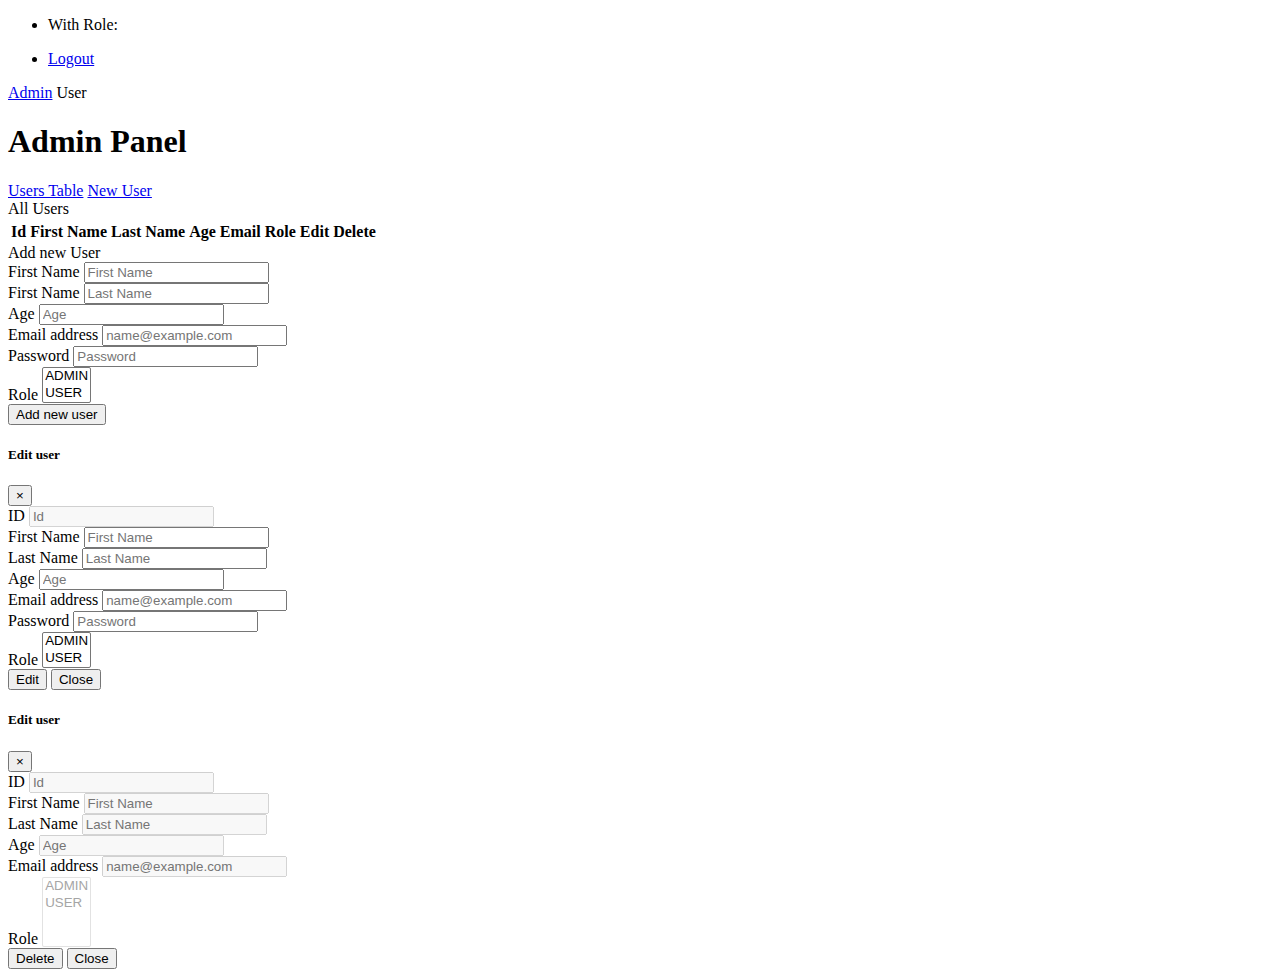
<file: src/main/resources/templates/admin.html>
<!DOCTYPE html>
<html xmlns="http://www.w3.org/1999/xhtml" xmlns:th="http://www.thymeleaf.org">
<html lang="en">
<head>
    <meta name="viewport" content="width=device-width, initial-scale=1, shrink-to-fit=no">
    <meta charset="UTF-8">
    <link rel="stylesheet" href="https://cdn.jsdelivr.net/npm/bootstrap@4.5.3/dist/css/bootstrap.min.css"
          integrity="sha384-TX8t27EcRE3e/ihU7zmQxVncDAy5uIKz4rEkgIXeMed4M0jlfIDPvg6uqKI2xXr2" crossorigin="anonymous">
    <link type="text/css" rel="stylesheet" th:href="@{/css/admin.css}">
    <title>Admin Page</title>
</head>
<body>

<nav class="navbar navbar-dark sticky-top bg-dark flex-md-nowrap p-0 shadow">
    <ul class="navbar-nav px-3">
        <li class="nav-item">
            <span class="admin-email admin-color" id="userInfo"></span>
            <span class="admin-text">With Role:</span>
            <span class="admin-color admin-text" id="userRole"></span>
        </li>
    </ul>
    <ul class="navbar-nav px-3 ml-auto">
        <li class="nav-item text-nowrap">
            <a class="nav-link logout-link" href="#" th:href="@{/login}">Logout</a>
        </li>
    </ul>
</nav>

<div class="container-fluid">
    <div class="row">
        <div class="col-md-1 p-0 menu-column">
            <div class="nav flex-column nav-pills pt-3 admin-menu-container" id="v-pills-tab" role="tablist"
                 aria-orientation="vertical">
                <a class="nav-link active" id="v-pills-home-tab" data-toggle="pill" href="#v-pills-home" role="tab"
                   aria-controls="v-pills-home" aria-selected="true">Admin</a>
                <a class="nav-link" id="v-pills-profile-tab" th:href="@{/user}">User</a>
            </div>
        </div>
        <div class="col-md-11 p-0">
            <div class="tab-content admin-tab-container pl-4 pr-4" id="v-pills-tabContent">
                <!--Admin Panel-->
                <div class="tab-pane fade show active" id="v-pills-home" role="tabpanel"
                     aria-labelledby="v-pills-home-tab">
                    <div>
                        <h1 class="mt-3 mb-3">Admin Panel</h1>
                        <nav>
                            <div class="nav nav-tabs" id="nav-tab" role="tablist">
                                <a class="nav-item nav-link active" id="nav-home-tab" data-toggle="tab" href="#nav-home"
                                   role="tab" aria-controls="nav-home" aria-selected="true">Users Table</a>
                                <a class="nav-item nav-link" id="nav-profile-tab" data-toggle="tab" href="#nav-profile"
                                   role="tab" aria-controls="nav-profile" aria-selected="false">New User</a>
                            </div>
                        </nav>
                        <div class="tab-content" id="nav-tabContent">
                            <div class="tab-pane fade show active" id="nav-home" role="tabpanel"
                                 aria-labelledby="nav-home-tab">
                                <div class="admin-panel-row"><span class="admin-panel-row-text">All Users</span></div>
                                <div class="admin-table-users p-3 admin-panel-row">
                                    <table class="table table-striped">
                                        <tr></tr>
                                        <tr>
                                            <th>Id</th>
                                            <th>First Name</th>
                                            <th>Last Name</th>
                                            <th>Age</th>
                                            <th>Email</th>
                                            <th>Role</th>
                                            <th>Edit</th>
                                            <th>Delete</th>
                                        </tr>

                                        <tbody id="tableUsers"></tbody>
                                    </table>
                                </div>

                            </div>

                            <div class="tab-pane fade" id="nav-profile" role="tabpanel"
                                 aria-labelledby="nav-profile-tab">
                                <div class="admin-panel-row"><span class="admin-panel-row-text">Add new User</span>
                                </div>
                                <div class="container-fluid light-color container-border">
                                    <div class="row">
                                        <div class="col-md-4"></div>
                                        <div class="col-md-3">
                                            <div class="user-form p-3">
                                                <form action="#" method="post" id="form">

                                                    <div class="form-group">
                                                        <label for="firstName" class="label-form">First Name</label>
                                                        <input type="text" class="form-control" id="firstName"
                                                               placeholder="First Name" name="firstName">
                                                    </div>

                                                    <div class="form-group">
                                                        <label for="lastName" class="label-form">First Name</label>
                                                        <input type="text" class="form-control" id="lastName"
                                                               placeholder="Last Name" name="lastName">
                                                    </div>

                                                    <div class="form-group">
                                                        <label for="age" class="label-form">Age</label>
                                                        <input type="text" class="form-control" id="age"
                                                               placeholder="Age" name="age">
                                                    </div>

                                                    <div class="form-group">
                                                        <label for="email" class="label-form">Email address</label>
                                                        <input type="email" class="form-control" id="email"
                                                               placeholder="name@example.com" name="email">
                                                    </div>

                                                    <div class="form-group">
                                                        <label for="password" class="label-form">Password</label>
                                                        <input type="text" class="form-control" id="password"
                                                               placeholder="Password" name="password">
                                                    </div>

                                                    <div class="form-group">
                                                        <label for="role" class="label-form">Role</label>
                                                        <select multiple class="form-control" id="role" size="2" name="roles">
                                                            <option value="ADMIN">ADMIN</option>
                                                            <option value="USER">USER</option>
                                                        </select>
                                                    </div>

                                                    <div>
                                                        <button type="submit" class="btn btn-success" id="saveNewUser">Add new user
                                                        </button>
                                                    </div>
                                                </form>
                                            </div>

                                        </div>

                                    </div>

                                </div>

                            </div>
                        </div>
                    </div>
                </div>
            </div>
        </div>
    </div>
    <!--Modal Edit User-->
    <div class="modal" tabindex="-1" role="dialog" id="modalEdit" aria-labelledby="modalEditLabel" aria-hidden="true">
        <div class="modal-dialog" role="document">
            <div class="modal-content">
                <div class="modal-header">
                    <h5 class="modal-title">Edit user</h5>
                    <button type="button" class="close" data-dismiss="modal" aria-label="Close">
                        <span aria-hidden="true">&times;</span>
                    </button>
                </div>
                <div class="modal-body">
                    <div class="user-form modal-user-form">
                        <form action="#" method="post" id="send">

                            <div class="form-group">
                                <label for="idEdit" class="label-form">ID</label>
                                <input type="text" class="form-control" id="idEdit" placeholder="Id" disabled>
                                <input type="hidden" class="form-control" id="idEditHidden" placeholder="Id" name="id">
                            </div>

                            <div class="form-group">
                                <label for="firstNameEdit" class="label-form">First Name</label>
                                <input type="text" class="form-control" id="firstNameEdit" placeholder="First Name" name="firstName">
                            </div>

                            <div class="form-group">
                                <label for="lastNameEdit" class="label-form">Last Name</label>
                                <input type="text" class="form-control" id="lastNameEdit" placeholder="Last Name" name="lastName">
                            </div>

                            <div class="form-group">
                                <label for="ageEdit" class="label-form">Age</label>
                                <input type="text" class="form-control" id="ageEdit" placeholder="Age" name="age">
                            </div>

                            <div class="form-group">
                                <label for="emailEdit" class="label-form">Email address</label>
                                <input type="email" class="form-control" id="emailEdit" placeholder="name@example.com" name="email">
                            </div>

                            <div class="form-group">
                                <label for="passwordEdit" class="label-form">Password</label>
                                <input type="text" class="form-control" id="passwordEdit" placeholder="Password" name="password">
                            </div>

                            <div class="form-group">
                                <label for="roleEdit" class="label-form">Role</label>
                                <select multiple class="form-control" id="roleEdit" name="roles" size="2">
                                    <option value="ADMIN">ADMIN</option>
                                    <option value="USER">USER</option>
                                </select>
                            </div>
                        </form>
                    </div>
                </div>
                <div class="modal-footer">
                    <button type="submit" form="send" class="btn btn-primary">Edit</button>
                    <button type="button" class="btn btn-secondary" data-dismiss="modal">Close</button>
                </div>
            </div>
        </div>
    </div>

    <!--    Modal Delete User-->
    <div class="modal" tabindex="-1" role="dialog" id="modalDelete" aria-labelledby="modalDeleteLabel"
         aria-hidden="true">
        <div class="modal-dialog" role="document">
            <div class="modal-content">
                <div class="modal-header">
                    <h5 class="modal-title">Edit user</h5>
                    <button type="button" class="close" data-dismiss="modal" aria-label="Close">
                        <span aria-hidden="true">&times;</span>
                    </button>
                </div>
                <div class="modal-body n">
                    <div class="user-form modal-user-form">
                        <form action="#" id="delete" >

                            <div class="form-group">
                                <label for="idDelete" class="label-form">ID</label>
                                <input type="text" class="form-control" id="idDelete" placeholder="Id" disabled>
                                <input type="hidden" class="form-control" id="idDeleteHidden" placeholder="Id" name="id" >
                            </div>

                            <div class="form-group">
                                <label for="firstDelete" class="label-form">First Name</label>
                                <input type="text" class="form-control" id="firstDelete" placeholder="First Name" name="firstName" disabled>
                            </div>

                            <div class="form-group">
                                <label for="lastDelete" class="label-form">Last Name</label>
                                <input type="text" class="form-control" id="lastDelete" placeholder="Last Name" name="lastName" disabled>
                            </div>

                            <div class="form-group">
                                <label for="ageDelete" class="label-form">Age</label>
                                <input type="text" class="form-control" id="ageDelete" placeholder="Age" name="age" disabled>
                            </div>

                            <div class="form-group">
                                <label for="emailDelete" class="label-form">Email address</label>
                                <input type="email" class="form-control" id="emailDelete" placeholder="name@example.com" name="email" disabled>
                            </div>

                            <div class="form-group">
                                <label for="roleDelete" class="label-form">Role</label>
                                <select multiple class="form-control" id="roleDelete" name="roles" disabled>
                                    <option value="ADMIN">ADMIN</option>
                                    <option value="USER">USER</option>
                                </select>
                            </div>
                        </form>
                    </div>
                </div>
                <div class="modal-footer">
                    <button type="button" class="btn btn-danger" form="delete" id="btnDeleteUser">Delete</button>
                    <button type="button" class="btn btn-secondary" data-dismiss="modal">Close</button>
                </div>
            </div>
        </div>
    </div>
</div>


<script src="https://code.jquery.com/jquery-3.5.1.slim.min.js"
        integrity="sha384-DfXdz2htPH0lsSSs5nCTpuj/zy4C+OGpamoFVy38MVBnE+IbbVYUew+OrCXaRkfj"
        crossorigin="anonymous"></script>
<script src="https://cdn.jsdelivr.net/npm/bootstrap@4.5.3/dist/js/bootstrap.bundle.min.js"
        integrity="sha384-ho+j7jyWK8fNQe+A12Hb8AhRq26LrZ/JpcUGGOn+Y7RsweNrtN/tE3MoK7ZeZDyx"
        crossorigin="anonymous"></script>

<script>
    $(document).on("click", ".editUser", function () {
        const id = $(this).data('id');
        editUser(id)
        $(".modal-body #idEdit").val( id );
        $(".modal-body #idEditHidden").val( id );
        $('#modalEdit').modal('show');
    });

    $(document).on("click", ".deleteUser", function () {
        const id = $(this).data('id');
        getUser(id).then(data => {
            $(".modal-body #idDelete").val( id );
            $(".modal-body #idDeleteHidden").val( id );
            $(".modal-body #firstDelete").val( data.firstName );
            $(".modal-body #lastDelete").val( data.lastName );
            $(".modal-body #emailDelete").val( data.email );
            $(".modal-body #ageDelete").val( data.age );
        })
        $('#modalDelete').modal('show');
        $(document).on("click", "#btnDeleteUser", function () {
            deleteUser(id)
        })
    });

</script>

<script th:src="@{css/js/admin.js}"></script>
</body>
</html>
</file>
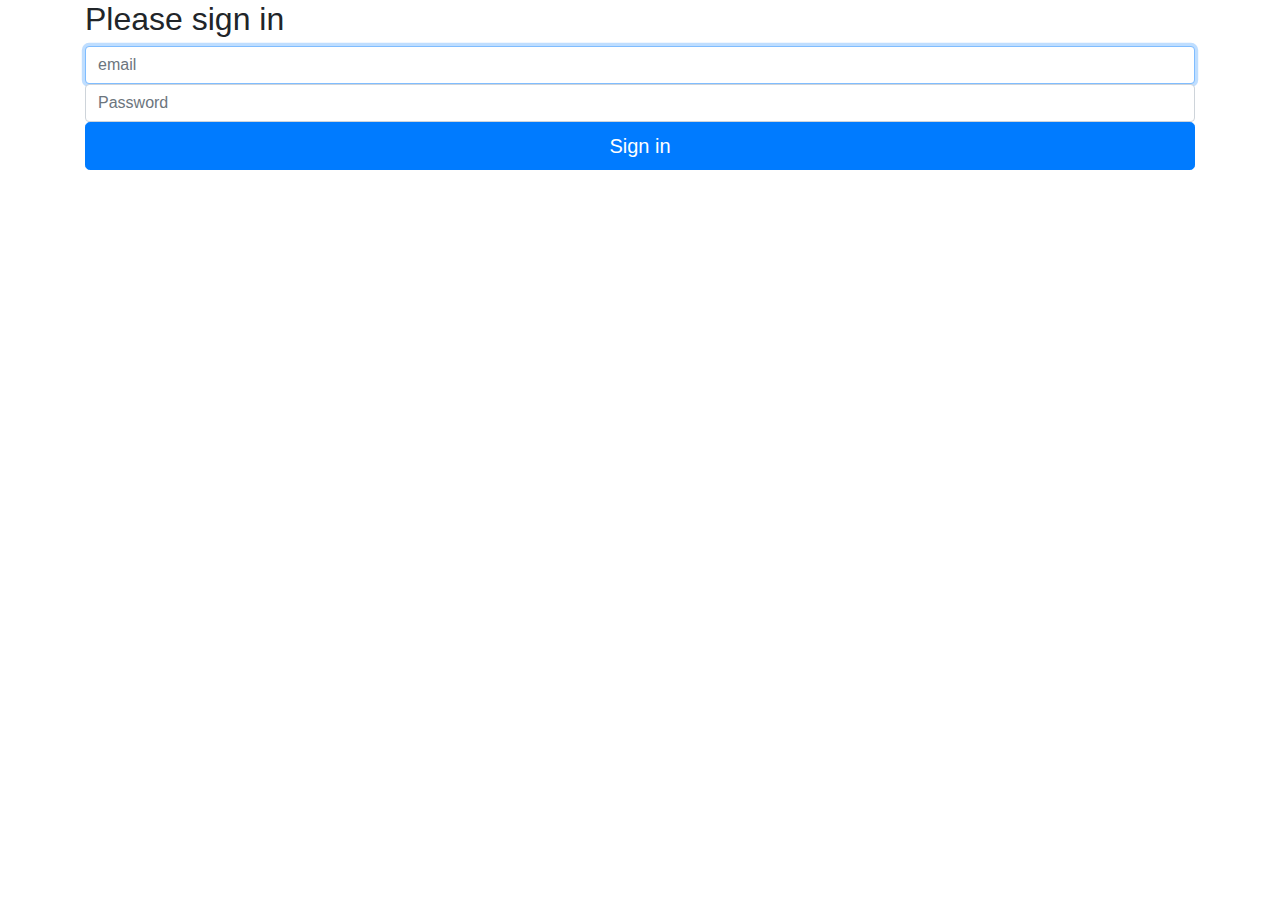
<file: src/main/resources/templates/login.html>
<!DOCTYPE html>
<html xmlns="http://www.w3.org/1999/xhtml" xmlns:th="http://www.thymeleaf.org">
<html lang="en">
<head>
    <meta charset="UTF-8">
    <link type="text/css" rel="stylesheet" href="https://stackpath.bootstrapcdn.com/bootstrap/4.5.2/css/bootstrap.min.css">
    <link type="text/css" rel="stylesheet" th:href="@{/css/login.css}">
    <title>Title</title>
</head>
<body>
<div class="container">
    <div class="form-login">
        <form class="form-signin" action="/login" method="post">
            <h2 class="form-signin-heading">Please sign in</h2>
            <label for="email" class="sr-only">Email address</label>
            <input type="text" id="email" class="form-control" placeholder="email" required autofocus name="v_email">
            <label for="password" class="sr-only">Password</label>
            <input type="password" id="password" class="form-control input-login" placeholder="Password" required name="v_password">
            <button class="btn btn-lg btn-primary btn-block btn-login" type="submit">Sign in</button>
        </form>
    </div>

</div>

<script src="https://stackpath.bootstrapcdn.com/bootstrap/4.5.2/js/bootstrap.min.js"></script>
<script src="https://stackpath.bootstrapcdn.com/bootstrap/4.5.2/js/bootstrap.bundle.min.js"></script>
</body>
</html>
</file>
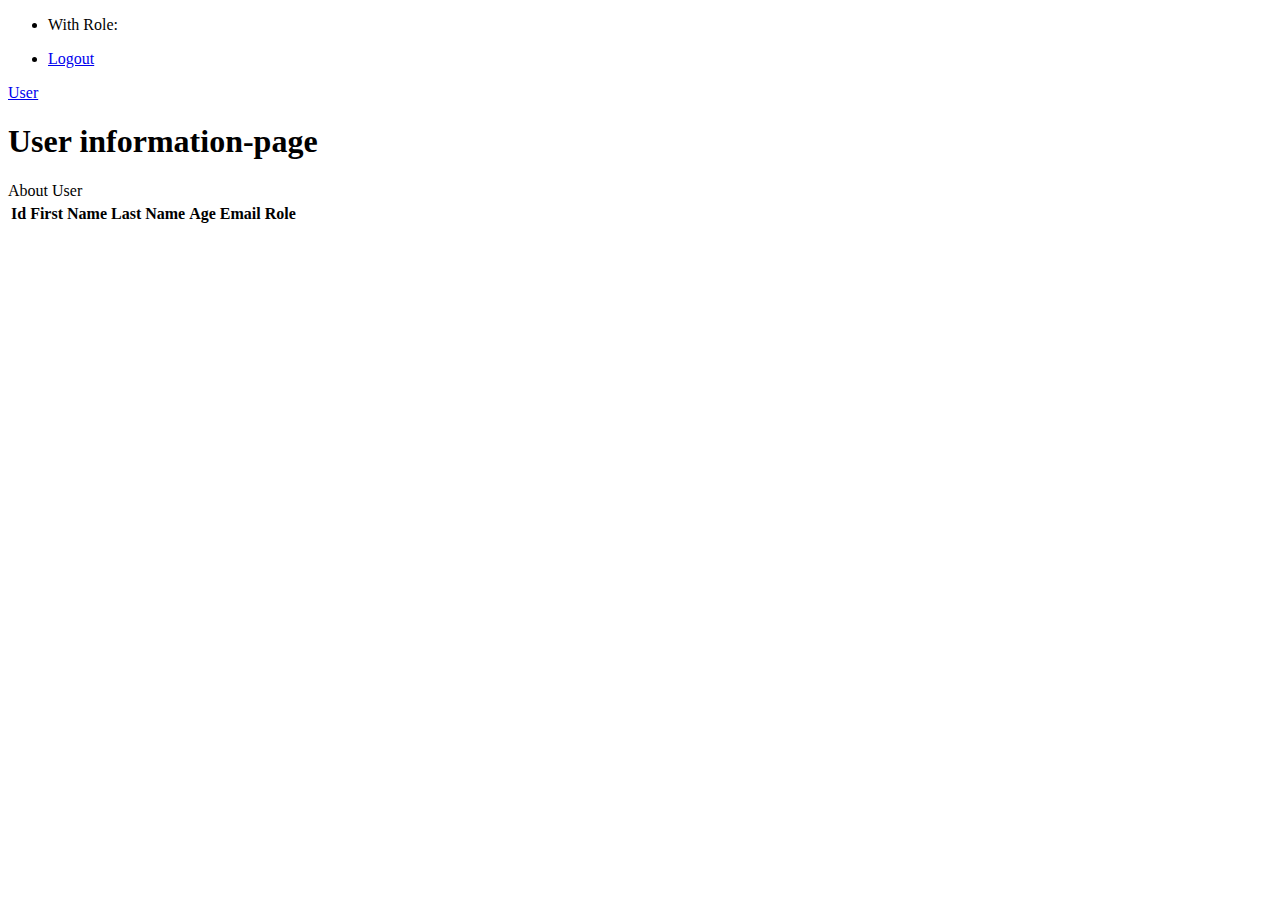
<file: src/main/resources/templates/user.html>
<!DOCTYPE html>
<html xmlns="http://www.w3.org/1999/xhtml" xmlns:th="http://www.thymeleaf.org">
<html lang="en">
<head>
    <meta name="viewport" content="width=device-width, initial-scale=1, shrink-to-fit=no">
    <meta charset="UTF-8">
    <link rel="stylesheet" href="https://cdn.jsdelivr.net/npm/bootstrap@4.5.3/dist/css/bootstrap.min.css"
          integrity="sha384-TX8t27EcRE3e/ihU7zmQxVncDAy5uIKz4rEkgIXeMed4M0jlfIDPvg6uqKI2xXr2" crossorigin="anonymous">
    <link type="text/css" rel="stylesheet" th:href="@{/css/admin.css}">
    <title>Admin Page</title>
</head>
<body>

<nav class="navbar navbar-dark sticky-top bg-dark flex-md-nowrap p-0 shadow">
    <ul class="navbar-nav px-3">
        <li class="nav-item">
            <span class="admin-email admin-color" id="userInfo"></span>
            <span class="admin-text">With Role:</span>
            <span class="admin-color admin-text" id="userRole"></span>
        </li>
    </ul>
    <ul class="navbar-nav px-3 ml-auto">
        <li class="nav-item text-nowrap">
            <a class="nav-link logout-link" href="#" th:href="@{/login}">Logout</a>
        </li>
    </ul>
</nav>

<div class="container-fluid">
    <div class="row pt-3">
        <div class="col-md-2 pr-5 pl-0">
            <div class="nav flex-column nav-pills" id="v-pills-tab" role="tablist" aria-orientation="vertical">
                <a class="nav-link active" id="v-pills-home-tab" data-toggle="pill" href="#v-pills-home" role="tab" aria-controls="v-pills-home" aria-selected="true">User</a>
            </div>
        </div>

        <div class="col-md-10 pl-0 pr-5" >
            <div class="tab-content" id="v-pills-tabContent">
                <div class="tab-pane fade show active" id="v-pills-home" role="tabpanel" aria-labelledby="v-pills-home-tab">
                    <h1>User information-page</h1>
                    <div class="admin-panel-row mt-4"><span class="admin-panel-row-text">About User</span></div>
                    <div class="admin-table-users p-3 admin-panel-row">
                        <table class="table table-striped">
                            <tr></tr>
                            <tr>
                                <th>Id</th>
                                <th>First Name</th>
                                <th>Last Name</th>
                                <th>Age</th>
                                <th>Email</th>
                                <th>Role</th>
                            </tr>
                            <tbody id="tableBody">

                            </tbody>

                        </table>
                    </div>
                </div>
            </div>
        </div>

    </div>




</div>


<script src="https://code.jquery.com/jquery-3.5.1.slim.min.js"
        integrity="sha384-DfXdz2htPH0lsSSs5nCTpuj/zy4C+OGpamoFVy38MVBnE+IbbVYUew+OrCXaRkfj"
        crossorigin="anonymous"></script>
<script src="https://cdn.jsdelivr.net/npm/bootstrap@4.5.3/dist/js/bootstrap.bundle.min.js"
        integrity="sha384-ho+j7jyWK8fNQe+A12Hb8AhRq26LrZ/JpcUGGOn+Y7RsweNrtN/tE3MoK7ZeZDyx"
        crossorigin="anonymous"></script>

<script th:src="@{css/js/user.js}"></script>
</body>
</html>
</file>
